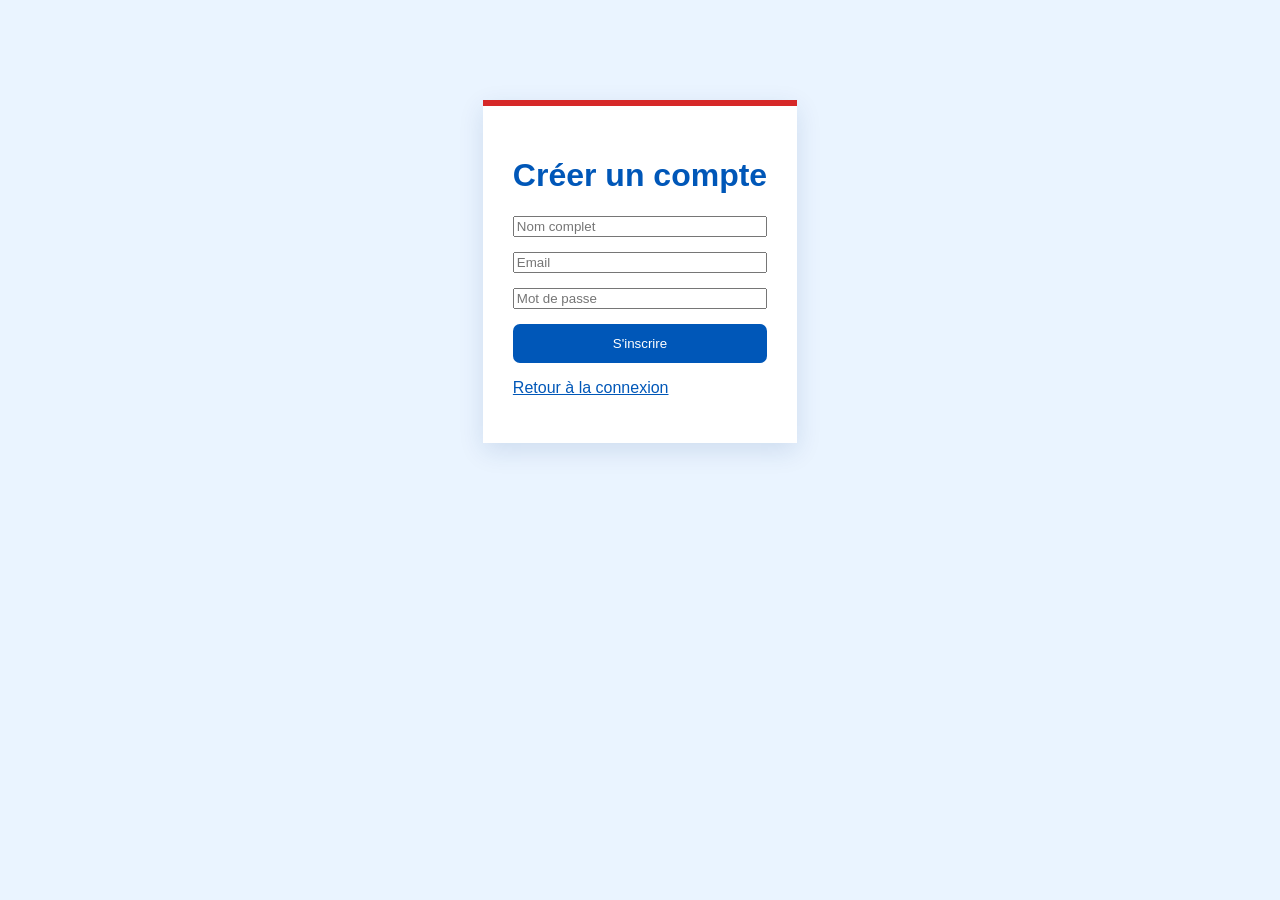
<file: NICKTECH_full_project/frontend/register.html>
<!DOCTYPE html><html lang="fr"><head><meta charset="UTF-8"><meta name="viewport" content="width=device-width,initial-scale=1.0"><title>Inscription - NICKTECH</title><link rel="stylesheet" href="css/style.css"></head>
<body><main class="auth"><h1>Créer un compte</h1><form id="registerForm"><input id="name" placeholder="Nom complet" required><input id="email" type="email" placeholder="Email" required><input id="password" type="password" placeholder="Mot de passe" required><button class="btn">S'inscrire</button></form><p><a href="login.html">Retour à la connexion</a></p></main><script src="js/auth.js"></script></body></html>
</file>
<file: NICKTECH_full_project/frontend/css/style.css>
*{box-sizing:border-box}body{min-height:100vh;margin:0;display:flex;flex-direction:column;font-family:Arial,sans-serif;color:#12315b;background:#eaf4ff}.site-header{background:#0057b8;padding:18px 7%;display:flex;align-items:center;justify-content:space-between;min-height:84px;gap:20px}.brand-space{display:flex;align-items:center;gap:12px;justify-content:flex-start;min-width:0}.main-nav{display:flex;align-items:center;justify-content:flex-end;flex:1}.links{display:flex;gap:18px;flex-wrap:wrap;align-items:center;justify-content:flex-end;margin-left:auto}.logo,nav a{color:#fff;text-decoration:none}.site-name{display:inline-block;color:#fff;text-decoration:none;font-size:24px;font-weight:800;letter-spacing:.5px;line-height:1;margin-top:0}.logo{display:inline-flex;align-items:center;justify-content:center;width:52px;height:52px;min-width:52px;border:3px solid #fff;border-radius:50%;overflow:hidden;background:#fff;box-shadow:0 0 0 2px rgba(255,255,255,.15);margin:0;flex-shrink:0;vertical-align:middle}.logo img{display:block;width:100%;height:100%;object-fit:cover}.links a:hover{color:#ffccd0}.hero{padding:110px 8%;background:#3b9bea;color:#fff;text-align:center}.hero h1{font-size:48px;margin:0 0 20px}.hero p{font-size:19px}.page{flex:1;width:100%;max-width:1100px;margin:0 auto;padding:70px 7%;background:#eaf4ff;border-top:6px solid #d62828}body>main:not(.auth){flex:1}h1{color:#0057b8}h2{color:#d62828}section{padding:50px 8%}.cards{display:grid;grid-template-columns:repeat(auto-fit,minmax(220px,1fr));gap:25px}.cards article,.event{padding:28px;border:1px solid #8bb8e8;border-radius:12px;background:#fff}.btn{display:inline-block;border:0;background:#0057b8;color:#fff;padding:12px 22px;border-radius:7px;text-decoration:none;cursor:pointer}.btn:hover{background:#d62828}form{max-width:600px;display:grid;gap:15px}#contactForm{max-width:480px;display:grid;grid-template-columns:repeat(2,minmax(0,1fr));gap:10px}.field.half{width:100%}.field.full,#contactForm #subject,#contactForm #message,#contactForm .btn{grid-column:1 / -1}#contactForm input,#contactForm textarea{padding:9px 10px;border:1px solid #6fa8dc;border-radius:6px;font-size:13px;width:100%}#contactForm input:focus,#contactForm textarea:focus{outline:2px solid #d62828;border-color:#d62828}#contactForm textarea{min-height:100px;resize:none}#contactForm .btn{padding:10px 16px;font-size:13px}.auth{max-width:420px;margin:100px auto;padding:30px;background:#fff;border-top:6px solid #d62828;box-shadow:0 8px 24px rgba(0,54,120,.12)}.auth h1{text-align:center}.auth a{color:#0057b8}.auth a:hover{color:#d62828}.site-footer{background:#003b7a;border-top:5px solid #d62828;color:#fff;margin-top:0}.footer-content{max-width:1180px;margin:0 auto;padding:40px 7% 20px;display:grid;grid-template-columns:1.4fr 1fr 1fr 1.2fr;gap:30px}.site-footer h3,.site-footer h4{margin:0 0 12px;color:#fff}.site-footer p,.site-footer a{color:#dfeeff;line-height:1.7;text-decoration:none}.site-footer a:hover{color:#ffccd0}.footer-brand p,.footer-contact p{margin:0 0 8px}.footer-links{display:flex;flex-direction:column;gap:6px}.footer-bottom{text-align:center;padding:16px 20px 24px;border-top:1px solid rgba(255,255,255,.15);font-size:14px;color:#dfeeff}@media(max-width:900px){.footer-content{grid-template-columns:repeat(2,1fr)}}@media(max-width:700px){nav{flex-direction:column}.hero h1{font-size:34px}.links{justify-content:center}.footer-content{grid-template-columns:1fr}.footer-bottom{text-align:left;padding-left:8%;padding-right:8%}}
.about-page{background:#eaf4ff;color:#12315b}.about-page header{background:#0057b8}.about-page .page{border-top:6px solid #d62828;background:#eaf4ff;box-shadow:0 8px 24px rgba(0,54,120,.12)}.about-page h1{color:#0057b8}.about-page h2{color:#d62828;border-left:5px solid #f4f8fd;padding-left:12px}
.auth .logo{margin:0 auto 24px;border-color:#0057b8}
nav{display:flex;justify-content:space-between;align-items:center;gap:16px}
.links{margin-left:auto;display:flex;gap:18px;flex-wrap:wrap}
.home-page{background:#fff}.home-page .hero{background:#fff;color:#12315b}.home-page .hero h1{color:#0057b8}
.home-page header{box-shadow:0 4px 18px rgba(0,54,120,.16)}.home-page .hero{min-height:500px;display:flex;align-items:center;text-align:left;background:linear-gradient(90deg,rgba(0,28,70,.86),rgba(0,28,70,.2)),url("https://images.unsplash.com/photo-1518770660439-4636190af475?auto=format&fit=crop&w=1800&q=85") center/cover}.hero-content{max-width:680px;color:#fff}.home-page .hero h1{max-width:620px;margin:12px 0 20px;color:#fff;font-size:clamp(38px,6vw,70px);line-height:1.05}.hero-content p{max-width:560px;font-size:20px;line-height:1.6}.eyebrow{display:inline-block;color:#d62828;font-size:12px;font-weight:800;letter-spacing:2px}.section-title{font-size:18px !important;letter-spacing:1px}.hero .eyebrow{color:#ffccd0}.intro,.tech-section{max-width:1180px;margin:0 auto}.intro{padding:80px 7% 55px}.intro h2,.tech-section h2{margin:10px 0 14px;font-size:34px}.intro p{max-width:720px;font-size:18px;line-height:1.7}.tech-section{padding:20px 7% 85px}.section-heading{max-width:620px;margin-bottom:28px}.tech-grid{display:grid;grid-template-columns:repeat(4,1fr);gap:18px}.tech-card{overflow:hidden;border:1px solid #d7e7f7;border-radius:14px;background:#fff;box-shadow:0 10px 28px rgba(0,54,120,.08);transition:transform .2s ease,box-shadow .2s ease}.tech-card:hover{transform:translateY(-5px);box-shadow:0 16px 34px rgba(0,54,120,.16)}.tech-card img{width:100%;height:170px;display:block;object-fit:cover}.tech-card div{padding:20px}.tech-card h3{margin:0 0 9px;color:#0057b8;font-size:20px}.tech-card p{margin:0;line-height:1.55;color:#45617e}@media(max-width:900px){.tech-grid{grid-template-columns:repeat(2,1fr)}}@media(max-width:700px){.home-page .hero{min-height:520px;padding:80px 8% 70px}.hero-content p{font-size:17px}.intro,.tech-section{padding-left:8%;padding-right:8%}.intro h2,.tech-section h2{font-size:28px}.tech-grid{grid-template-columns:1fr}.tech-card img{height:190px}}
.users-list{display:grid;gap:12px}.users-list article{display:flex;align-items:center;justify-content:space-between;gap:20px;padding:16px 20px;border:1px solid #8bb8e8;border-left:5px solid #d62828;border-radius:8px;background:#fff}.users-list article h2,.users-list article p{margin:0}.users-list article h2{font-size:18px;color:#0057b8}.users-list article p{flex:1}.users-list select{padding:8px;border:1px solid #6fa8dc;border-radius:6px;color:#12315b;background:#fff}@media(max-width:700px){.users-list article{align-items:flex-start;flex-direction:column;gap:8px}.users-list article p{width:100%}}
</file>
